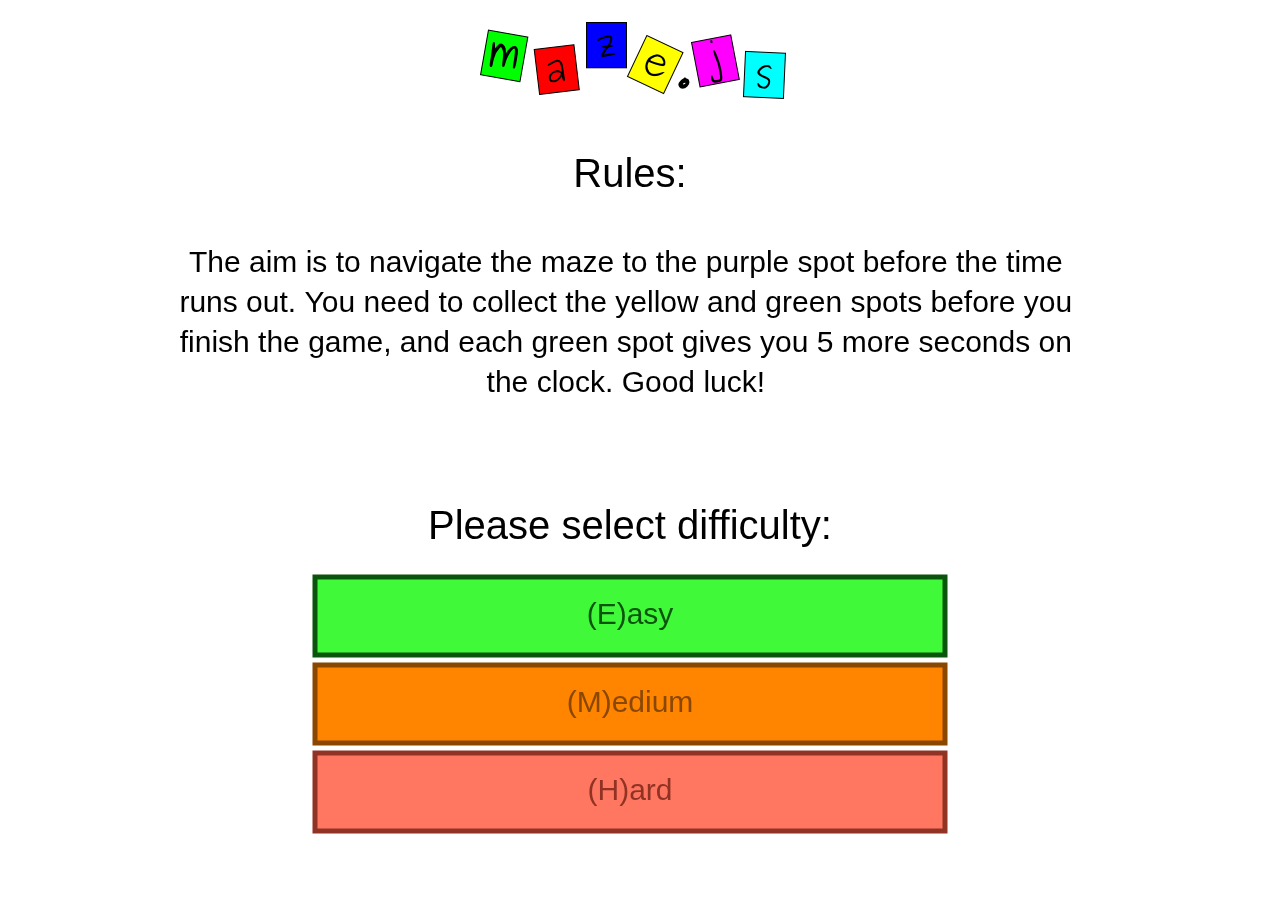
<file: index.html>
<!doctype html>
<html>
  <head>
  <head>
    <meta charset="utf-8">
    <meta name="viewport" content="user-scalable=no">
    <title> The Maze Game </title>
    <link rel="stylesheet" type="text/css" href="stylesheet.css">
    <link rel="icon" type="image/png" href="favicon.png">
  </head>
  <body>
      <div style="position: relative;" id="canvas-div">
        <canvas id="menu-canvas"
            style="position: absolute; left: 0; top: 0; z-index: 1;"></canvas>
        <canvas id="maze-canvas"
            style="position: absolute; left: 0; top: 0; z-index: 0;">
            <p>Your browser does not support the HTML5 Canvas feature.</p>
        </canvas>
        <noscript>
            <p>JavaScript is not enabled. To play the game, you need to enable
            it.</p>
        </noscript>
      </div>

      <script type="text/javascript" src="maze.js"></script>
  </body>
</html>
</file>
<file: stylesheet.css>
html, body {
    width: 100%;
    height: 100%;
    margin: 0px;
}

#canvas-div {
    min-height: 100%;
}
</file>
